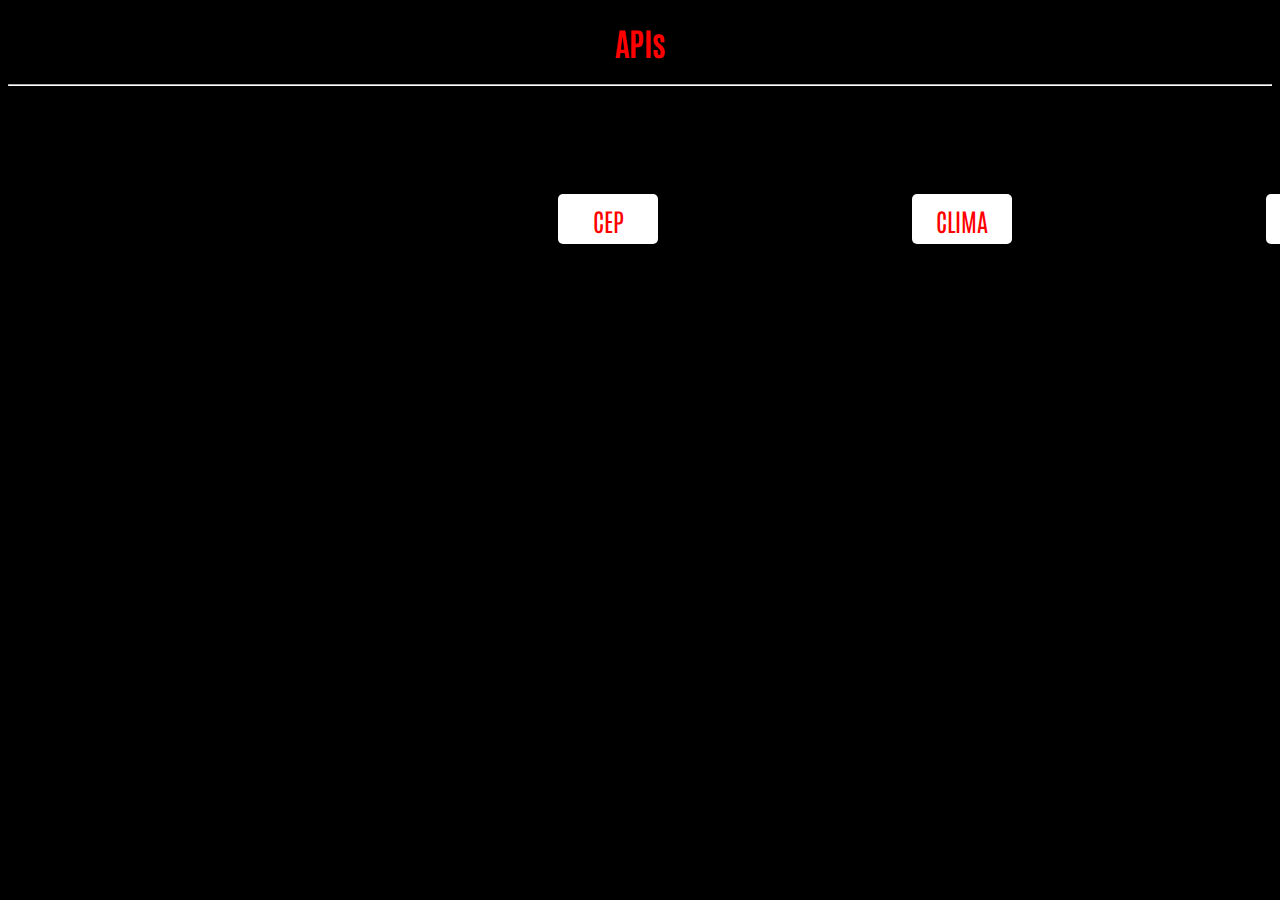
<file: index.html>
<!DOCTYPE html>
<html lang="pt-BR">
<head>
    <meta charset="UTF-8">
    <meta name="viewport" content="width=device-width, initial-scale=1.0">
    <link rel="shortcut icon" href="img/api.png">
    <link rel="stylesheet" href="style.css">
    <title>APIs</title>
    
</head>
<body>
    
    <h1 class="titulo">APIs</h1>
    <hr class="hr">
    <a href="apiCEP/cep.html" class="botao-link">CEP</a>
    <a href="apiClima/clima.html" class="botao-link">CLIMA</a>
    <a href="apiDolar/dolar.html" class="botao-link">DÓLAR</a>


    <link rel="preconnect" href="https://fonts.googleapis.com">
    <link rel="preconnect" href="https://fonts.gstatic.com" crossorigin>
    <link href="https://fonts.googleapis.com/css2?family=Antonio:wght@100..700&display=swap" rel="stylesheet">
</body>
</html>
</file>
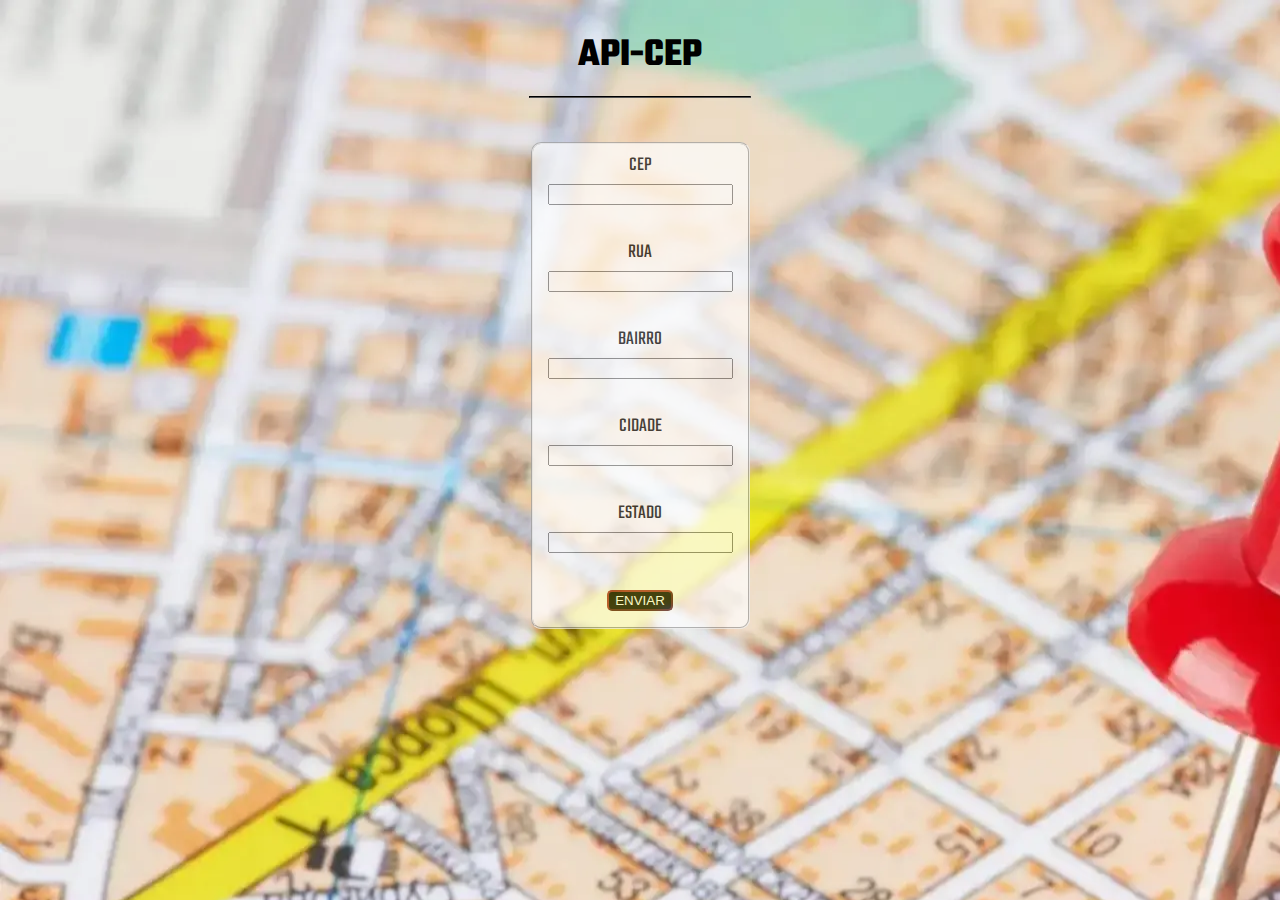
<file: apiCEP/cep.html>
<!DOCTYPE html>
<html lang="en">
<head>
    <meta charset="UTF-8">
    <meta name="viewport" content="width=device-width, initial-scale=1.0">
    <link rel="stylesheet" href="cepstyle.css">
    <link rel="shortcut icon" href="img/home_pin_26dp_5F6368_FILL0_wght400_GRAD0_opsz24.png">
    <title>API CEP</title>
</head>
<body>
    <center>
        <h1 class="titulo">API-CEP</h1>
        
        <hr class="hr">

        <br><br>    

        <fieldset class="fieldtrip">
        <label for="">CEP</label>
        <br>
        <input type="text" id="cep">
        <br><br>
        <label for="">RUA</label>
        <br>
        <input type="text" id="rua">
        <br><br>
        <label for="">BAIRRO</label>
        <br>
        <input type="text" id="bairro">
        <br><br>
        <label for="">CIDADE</label>
        <br>
        <input type="text" id="cidade">
        <br><br>
        <label for="">ESTADO</label>
        <br>
        <input type="text" id="estado">
        <br><br>
        <button class="botao">ENVIAR</button>
        </fieldset>
    </center>

    <script src="script.js"></script>

    <link rel="preconnect" href="https://fonts.googleapis.com">
    <link rel="preconnect" href="https://fonts.gstatic.com" crossorigin>
    <link href="https://fonts.googleapis.com/css2?family=Teko:wght@300..700&display=swap" rel="stylesheet">

</body>
</html>
</file>
<file: style.css>
.titulo {
    color: red;
    text-align: center;
    font-family: "Antonio", sans-serif;
    font-optical-sizing: auto;
    font-style: normal;
}

.hr {
    border-color: rgb(255, 255, 255);
}

.botao-link {
    display: inline-block;
    padding: 10px 20px;
    font-size: 16px;
    color: red;
    background-color: rgb(255, 255, 255);
    text-align: center;
    text-decoration: none;
    border-radius: 5px;
    border: none;
    cursor: pointer;
    margin: -300px;
    margin-top: 100px;
    margin-left: 550px;
    width: 60px;
    height: 30px;
    font-family: "Antonio", sans-serif;
    font-optical-sizing: auto;
    font-style: normal;
    font-size: 25px;
}

.botao-link:hover {
    background-color: rgb(0, 0, 0);
}

body {
    background-color: black;
}
</file>
<file: apiCEP/cepstyle.css>
.titulo {
    font-family: "Teko", sans-serif;
    font-optical-sizing: auto;
    font-size: 40px;
    font-style: normal;
}

.hr {
    width: 220px;
    margin-top: -15px;
    border-color: black;
}

.fieldtrip {
    width: 130px;
    font-family: "Teko", sans-serif;
    font-optical-sizing: auto;
    font-size: 20px;
    font-style: normal;
    border-radius: 10px;
    opacity: 0.7;
    background-color: white;
}

.botao {
    border-radius: 5px;
    background-color: black;
    color: white;
    border-color: brown;
}

body {
    background-image: url(img/loc.png);
    background-repeat: no-repeat;
    background-size: 1920px 1080px;
}
</file>
